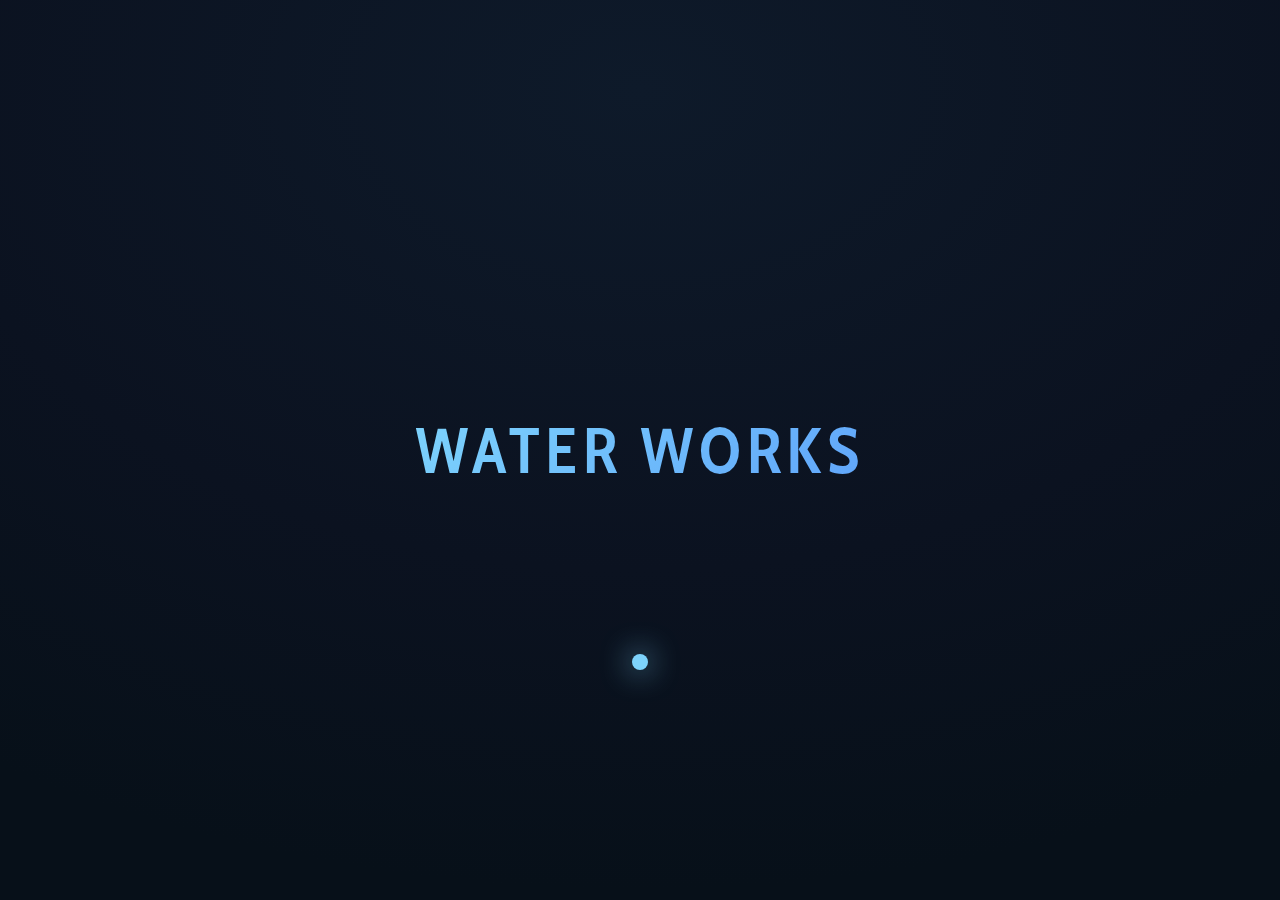
<file: index.html>
<!DOCTYPE html>
<html lang="en">
<head>
  <meta charset="UTF-8" />
  <meta name="viewport" content="width=device-width, initial-scale=1.0" />
  <title>Taiba • Water Works</title>
  <link rel="preconnect" href="https://fonts.googleapis.com">
  <link rel="preconnect" href="https://fonts.gstatic.com" crossorigin>
  <link href="https://fonts.googleapis.com/css2?family=Inter:wght@400;500;600;700;800&display=swap" rel="stylesheet">
  <link href="https://fonts.googleapis.com/css?family=Cabin+Condensed:700" rel="stylesheet" type="text/css">
  <link rel="stylesheet" href="styles.css" />
</head>
<body>
  <div id="splash" class="splash">
    <h1 class="splash-title">WATER WORKS</h1>
    <div class="rain" id="rain"></div>
    <div class="drop-container">
      <div class="drop"></div>
      <button id="splashEnter" class="splash-btn"><div class="cup"></div></button>
    </div>
    <div class="splash-hint">Press the mug to start</div>
  </div>
  <script src="splash.js"></script>
</body>
</html>
</file>
<file: styles.css>
*{box-sizing:border-box}
html,body{height:100%}
body{margin:0;font-family:Inter,system-ui,-apple-system,Segoe UI,Roboto,Arial,sans-serif;background:#0b1220;color:#e6e9ef}
.splash{position:fixed;inset:0;display:grid;place-items:center;background:radial-gradient(1200px 800px at 50% 10%,#0e1a2a 0%,#0b1220 60%,#071019 100%)}
.splash-title{font-family:'Cabin Condensed',sans-serif;font-size:64px;letter-spacing:6px;background:linear-gradient(135deg,#7dd3fc,#60a5fa);-webkit-background-clip:text;background-clip:text;color:transparent}
.rain{position:absolute;inset:0;pointer-events:none}
.drop-container{position:absolute;bottom:10%;display:flex;flex-direction:column;align-items:center;gap:20px}
.drop{width:16px;height:16px;border-radius:50%;background:#7dd3fc;box-shadow:0 0 30px #7dd3fc}
.splash-btn{width:120px;height:120px;border-radius:60px;border:none;background:#111827;display:grid;place-items:center;opacity:0;transform:translateY(12px);transition:opacity .5s,transform .5s;cursor:pointer}
.splash-btn.show{opacity:1;transform:translateY(0)}
.cup{width:72px;height:72px;border:3px solid #93c5fd;border-radius:12px}
.splash-hint{position:absolute;bottom:6%;opacity:0;transition:opacity .5s;color:#93c5fd}
.splash-hint.show{opacity:1}
.app-header{position:sticky;top:0;background:#0e1a2a;border-bottom:1px solid #1f2a44}
.brand{display:flex;align-items:center;gap:12px;padding:14px 16px}
.logo{font-size:24px}
.title{font-weight:700}
.user-area{margin-left:auto;padding:14px 16px}
.waves{height:60px;overflow:hidden}
.waves svg{width:100%;height:100%}
.wave{fill:#0e1a2a}
.w1{opacity:.35}.w2{opacity:.25}.w3{opacity:.15}
.app-main{padding:24px}
.view.hidden{display:none}
.tabs{display:flex;gap:8px;flex-wrap:wrap;margin-bottom:12px}
.tab{padding:8px 12px;border:1px solid #243048;border-radius:8px;background:#111827;color:#e6e9ef;cursor:pointer}
.tab.active{background:#1f2937}
.section.hidden{display:none}
.grid{display:grid;grid-template-columns:repeat(4,minmax(0,1fr));gap:12px}
.stat{background:#0e1a2a;border:1px solid #1f2a44;border-radius:12px;padding:16px;text-align:center}
.stat-value{font-size:28px;font-weight:800}
.stat-label{color:#93a4b6}
.card{background:#0e1a2a;border:1px solid #1f2a44;border-radius:12px;padding:16px}
.card.xl{max-width:680px;margin:0 auto}
.mt{margin-top:16px}
.row{display:flex;gap:8px;align-items:center}
.row-between{display:flex;justify-content:space-between;align-items:center}
.form-grid{display:grid;grid-template-columns:1fr 1fr;gap:12px}
label{display:flex;flex-direction:column;gap:6px}
input,select,textarea{background:#0b1320;border:1px solid #20324d;color:#e6e9ef;border-radius:8px;padding:10px}
.btn{border:1px solid #243048;background:#111827;color:#e6e9ef;border-radius:8px;padding:10px 14px;cursor:pointer}
.btn.primary{background:#1e40af;border-color:#1e3a8a}
.btn.danger{background:#991b1b;border-color:#7f1d1d}
.btn.ghost{background:transparent}
.chip{display:flex;gap:8px;align-items:center;border:1px solid #243048;border-radius:999px;padding:6px 10px}
.badge{border-radius:999px;padding:4px 8px}
.badge.due{background:#1e3a8a}.badge.paid{background:#065f46}.badge.late{background:#7f1d1d}
.table-wrap{overflow:auto}
table{width:100%;border-collapse:collapse}
th,td{border-bottom:1px solid #1f2a44;padding:8px;text-align:left}
.app-footer{padding:16px;color:#93a4b6}
.toast{position:fixed;bottom:16px;left:50%;transform:translateX(-50%);min-width:220px;max-width:520px;padding:12px 16px;border-radius:12px;background:#1f2937;color:#e6e9ef;box-shadow:0 10px 30px rgba(0,0,0,.3);opacity:0;pointer-events:none}
.toast.show{opacity:1}
.admin-only{display:none}
</file>
